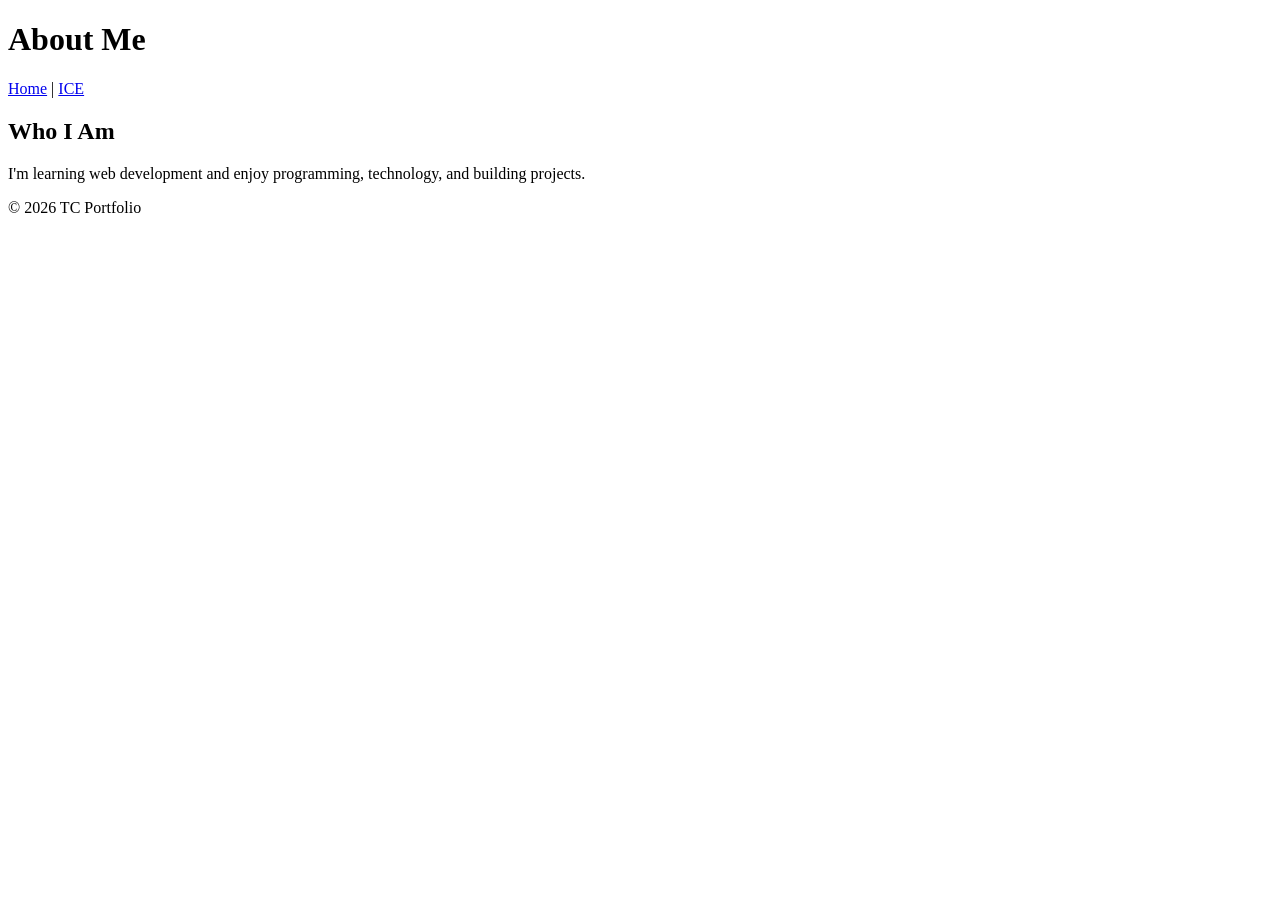
<file: about.html>
<!DOCTYPE html>
<html lang="en">
<head>
<meta charset="UTF-8">
<meta name="viewport" content="width=device-width, initial-scale=1.0">
<title>About Me | TC Portfolio</title>
</head>
<body>
<header><h1>About Me</h1></header>
<nav><a href="index.html">Home</a> | <a href="ice.html">ICE</a></nav>
<main>
<h2>Who I Am</h2>
<p>I'm learning web development and enjoy programming, technology, and building projects.</p>
</main>
<footer><p>&copy; 2026 TC Portfolio</p></footer>
</body>
</html>
</file>
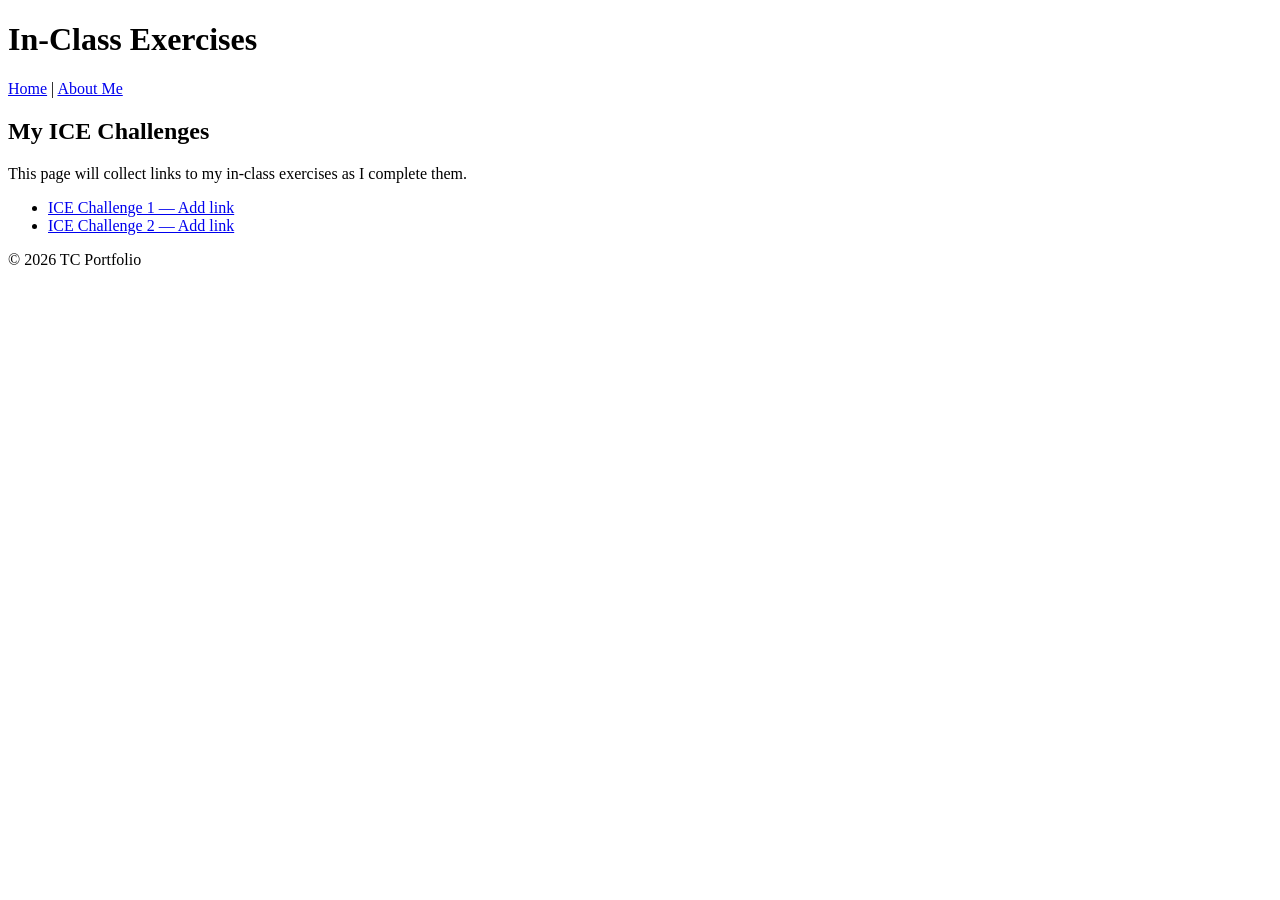
<file: ice.html>
<!DOCTYPE html>
<html lang="en">
<head>
<meta charset="UTF-8">
<meta name="viewport" content="width=device-width, initial-scale=1.0">
<title>ICE Challenges | TC Portfolio</title>
</head>
<body>
<header><h1>In-Class Exercises</h1></header>
<nav><a href="index.html">Home</a> | <a href="about.html">About Me</a></nav>
<main>
<h2>My ICE Challenges</h2>
<p>This page will collect links to my in-class exercises as I complete them.</p>
<ul>
<li><a href="#" target="_blank" rel="noopener noreferrer">ICE Challenge 1 — Add link</a></li>
<li><a href="#" target="_blank" rel="noopener noreferrer">ICE Challenge 2 — Add link</a></li>
</ul>
</main>
<footer><p>&copy; 2026 TC Portfolio</p></footer>
</body>
</html>
</file>
